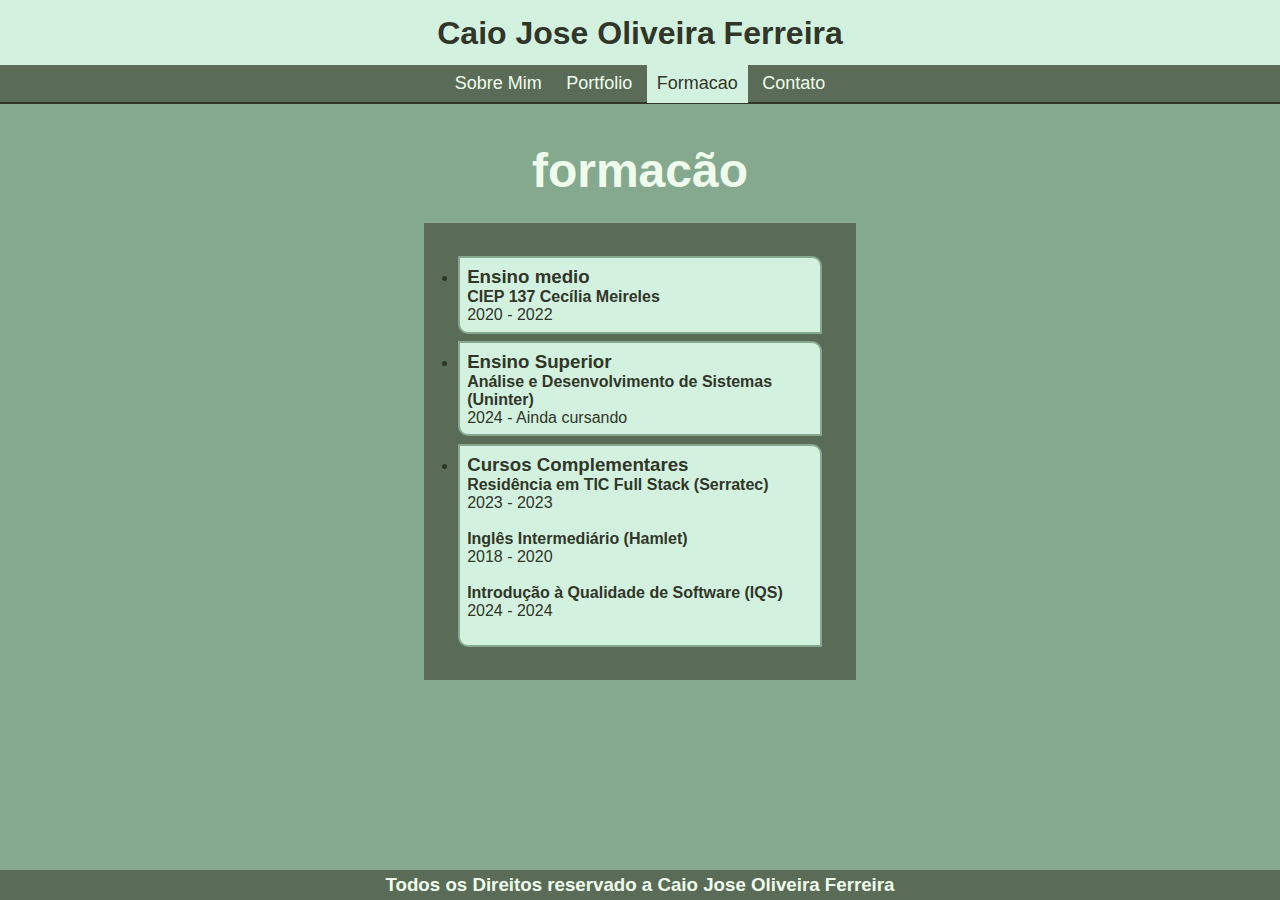
<file: Formacao.html>
<!DOCTYPE html>
<html lang="pt-br">
<head>
    <meta charset="UTF-8">
    <meta name="viewport" content="width=device-width, initial-scale=1.0">
    <title>Formacão Caio Jose</title>

    <link rel="stylesheet" href="style.css">
    
</head>
<body>
    <!--Header com navegacão por botões-->
    <header>
        <div id="header">
            <h1 id="Logo">Caio Jose Oliveira Ferreira</h1>
        </div>
        <nav>
            <a href="index.html">Sobre Mim</a>
            <a href="Portifolio.html">Portfolio</a>
            <a id="linkAtual" href="Formacao.html">Formacao</a>
            <a href="Contato.html">Contato</a>
        </nav>
    </header>

    <!--Conteudo da minha formacao-->
    <section id="conteudo">
        <h1 id="tituloPagina">formacão</h1>
        
        <div id="Formacões">
            <!--Lista de formacoes-->
            <ul id="listaForm">
                <li id="itemLista">
                    <h3>Ensino medio</h3>
                    <p>
                        <strong>CIEP 137 Cecília Meireles</strong><br>
                        2020 - 2022 <br>
                    </p>
                </li>
                <li id="itemLista">
                    <h3>Ensino Superior</h3>
                    <p>
                        <strong>Análise e Desenvolvimento de Sistemas (Uninter)</strong><br>
                        2024 - Ainda cursando <br>
                    </p>
                </li>
                <li id="itemLista">
                    <h3>Cursos Complementares</h3>
                    <p>
                        <strong>Residência em TIC Full Stack (Serratec)</strong><br>
                        2023 - 2023 <br><br>
                    </p>
                    <p>
                        <strong>Inglês Intermediário (Hamlet)</strong><br>
                        2018 - 2020 <br><br>
                    </p>
                    <p>
                        <strong>Introdução à Qualidade de Software (IQS)</strong><br>
                        2024 - 2024 <br><br>
                    </p>
                </li>
            </ul>
        </div>

        <!--Footer-->

        <div id="footer">
            <h3>Todos os Direitos reservado a Caio Jose Oliveira Ferreira</h3>
        </div>

    
</body>
</html>
</file>
<file: style.css>
/*limpando*/
*{
    padding: 0;
    margin: 0;
    font-family: 'Trebuchet MS', 'Lucida Sans Unicode', 'Lucida Grande', 'Lucida Sans', Arial, sans-serif;
}

/*variaveis*/
:root {
    --cor-principal: #D3F1DF;
    --cor-secundaria: #5A6C57;
    --cor-terciaria: #85A98F; 
    --texto-principal: #313628; 
    --texto-secundario: #effced;
}

/*pagina em geral*/
body{
    background-color: var(--cor-terciaria);
}

#tituloPagina {
    color: var(--texto-secundario);
    padding: 2%;
    font-size: 48px;
}

#minhaFoto {
    max-height: 200px;
    max-width: 200px;
    box-shadow: var(--texto-principal) 10px 10px;
    margin-bottom: 5%;
}

#conteudo {
    display: flex;
    flex-direction: column;
    align-items: center;
    justify-content: center;
    margin-top: 117px;
    margin-bottom: 50px;
}

h2 {
    color: var(--texto-secundario);
    padding: 4%;
}

#footer {
    position: fixed;
    bottom: 0;
    background-color: var(--cor-secundaria);
    width: 100%;
    text-align: center;
    color: var(--texto-secundario);
    padding: 0.3%;
}

/* Estilização da header e da nav*/

header {
    position: fixed;
    width: 100%;
    border-bottom: var(--texto-principal) solid 2px;
    z-index: 1000;
    top: 0;
}

#header {
    background-color: var(--cor-principal);
    padding-bottom: 1%;
    padding-top: 1.2%;
    text-align: center;
}

#Logo {
    font-size: 32px;
    color: var(--texto-principal);
}

#linkAtual {
    color: var(--texto-principal); 
    background-color: var(--cor-principal);
}

nav {
    background-color: var(--cor-secundaria) ;
    padding: 8px;
    text-align: center;
}

nav a {
    color: var(--texto-secundario); 
    text-decoration: none;  
    padding: 10px;
    font-size: 18px;
}

nav a:hover {
    color: var(--texto-principal); 
    background-color: var(--cor-principal); 
}

/*Conteudo sobre mim*/

#descPessoal {
    max-width: 660px;
    background-color: var(--cor-secundaria);
    padding: 1%;
    display: flex;
    flex-direction: column;
    align-items: center;
}

#textoDesc {
    background-color: var(--cor-principal);
    padding: 1%;
    border-top-right-radius: 10px;
    border-bottom-left-radius: 10px;
    color: var(--texto-principal);
    border: var(--cor-terciaria) 2px solid;
}

#hobbies {
    max-width: 660px;
    background-color: var(--cor-secundaria);
    padding: 1%;
    display: flex;
    margin-top: 2%;
    margin-bottom: 2%;
    flex-direction: column;
    align-items: center;
}

#textHob {
    background-color: var(--cor-principal);
    padding: 1%;
    border-top-right-radius: 10px;
    border-bottom-left-radius: 10px;
    color: var(--texto-principal);
    border: var(--cor-terciaria) 2px solid;
}

/*Conteudo Portifolio*/

#Experiencia {
    max-width: 660px;
    background-color: var(--cor-secundaria);
    padding: 1%;
    display: flex;
    flex-direction: column;
    align-items: center;
}

#textExperiencia {
    background-color: var(--cor-principal);
    padding: 1%;
    border-top-right-radius: 10px;
    border-bottom-left-radius: 10px;
    color: var(--texto-principal);
    border: var(--cor-terciaria) 2px solid;
}

#linkTextos {
    color: var(--texto-principal);
}

#Projetos {
    max-width: 660px;
    background-color: var(--cor-secundaria);
    padding: 1%;
    display: flex;
    margin-top: 2%;
    margin-bottom: 2%;
    flex-direction: column;
    align-items: center;
}

#textProjetos {
    background-color: var(--cor-principal);
    padding: 1%;
    border-top-right-radius: 10px;
    border-bottom-left-radius: 10px;
    color: var(--texto-principal);
    border: var(--cor-terciaria) 2px solid;
}

#divProjetos {
    margin-top: 1%;
    display: flex;
    border-bottom: var(--texto-principal) solid 2px;
    padding: 2%;
}

#imgProjetos {
    margin-left: 1%;
    max-width: 200px;
    max-height: 200px;
    box-shadow: var(--texto-principal) 10px 10px;
    border-top-right-radius: 10px;
    border-bottom-left-radius: 10px;
}

/*Conteudo Formacao*/

#Formacões {
    max-width: 660px;
    background-color: var(--cor-secundaria);
    padding: 2%;
    display: flex;
    flex-direction: column;
    align-items: center;
}

#itemLista {
    background-color: var(--cor-principal);
    padding: 2%;
    margin: 2%;
    border-top-right-radius: 10px;
    border-bottom-left-radius: 10px;
    color: var(--texto-principal);
    border: var(--cor-terciaria) 2px solid;
}

/*Conteudo contato*/

#contatos {
    max-width: 660px;
    background-color: var(--cor-secundaria);
    padding: 2%;
    display: flex;
    flex-direction: column;
    align-items: center;
}

#contato {
    display: flex;
    align-items: center;
    background-color: var(--cor-principal);
    padding: 2%;
    width: 105%;
    margin: 2%;
    border-top-right-radius: 10px;
    border-bottom-left-radius: 10px;
    color: var(--texto-principal);
    border: var(--cor-terciaria) 2px solid;
}

#imgContato {
    height: 30px;
    margin-right: 2%;
}

#textCont {
    color: var(--texto-principal);
}

#linkCont {
    color: var(--texto-secundario);
    background-color: var(--cor-secundaria);
    border-top-right-radius: 5px;
    border-bottom-left-radius: 5px;
    margin-left: 1%;
}
</file>
